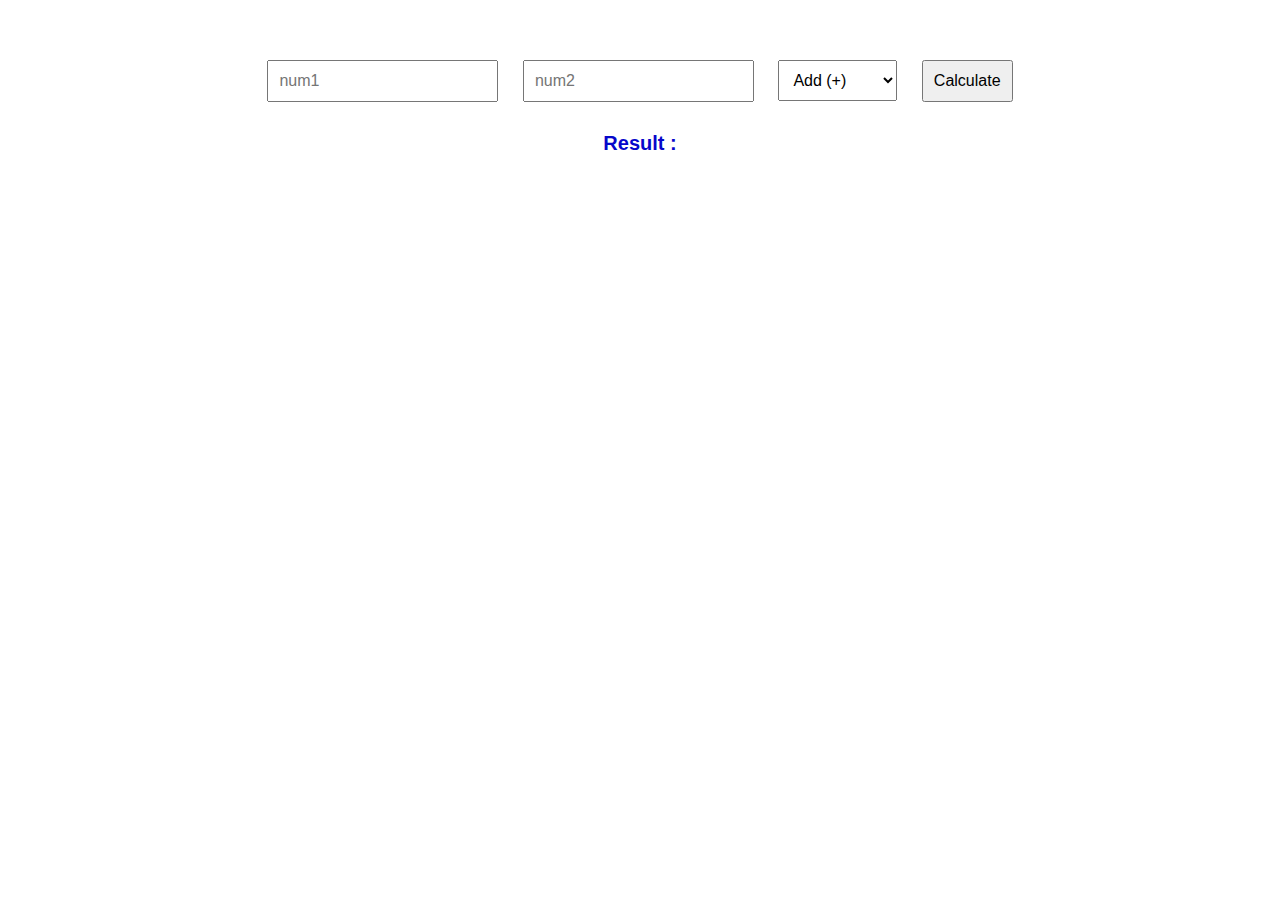
<file: index.html>
<!DOCTYPE html>
<html lang="en">
<head>
    <meta charset="UTF-8">
    <meta name="viewport" content="width=device-width, initial-scale=1.0">
    <title>Calculator</title>
    <link rel="stylesheet" href="style.css">
</head>
<body>
    <input type="number" placeholder="num1" id="num1">
    <input type="number" placeholder="num2" id="num2">
    <select name="" id="operation">
        <option value="Add">Add (+)</option>
        <option value="Subraction">Sub (-)</option>
        <option value="Multiplication">Multiple (*)</option>
        <option value="Division">Division (/)</option>
    </select>


    <button onclick="calculate()"> Calculate</button>


    <h2 id="result">Result : </h2>

    <script src="app.js"></script>
</body>
</html>
</file>
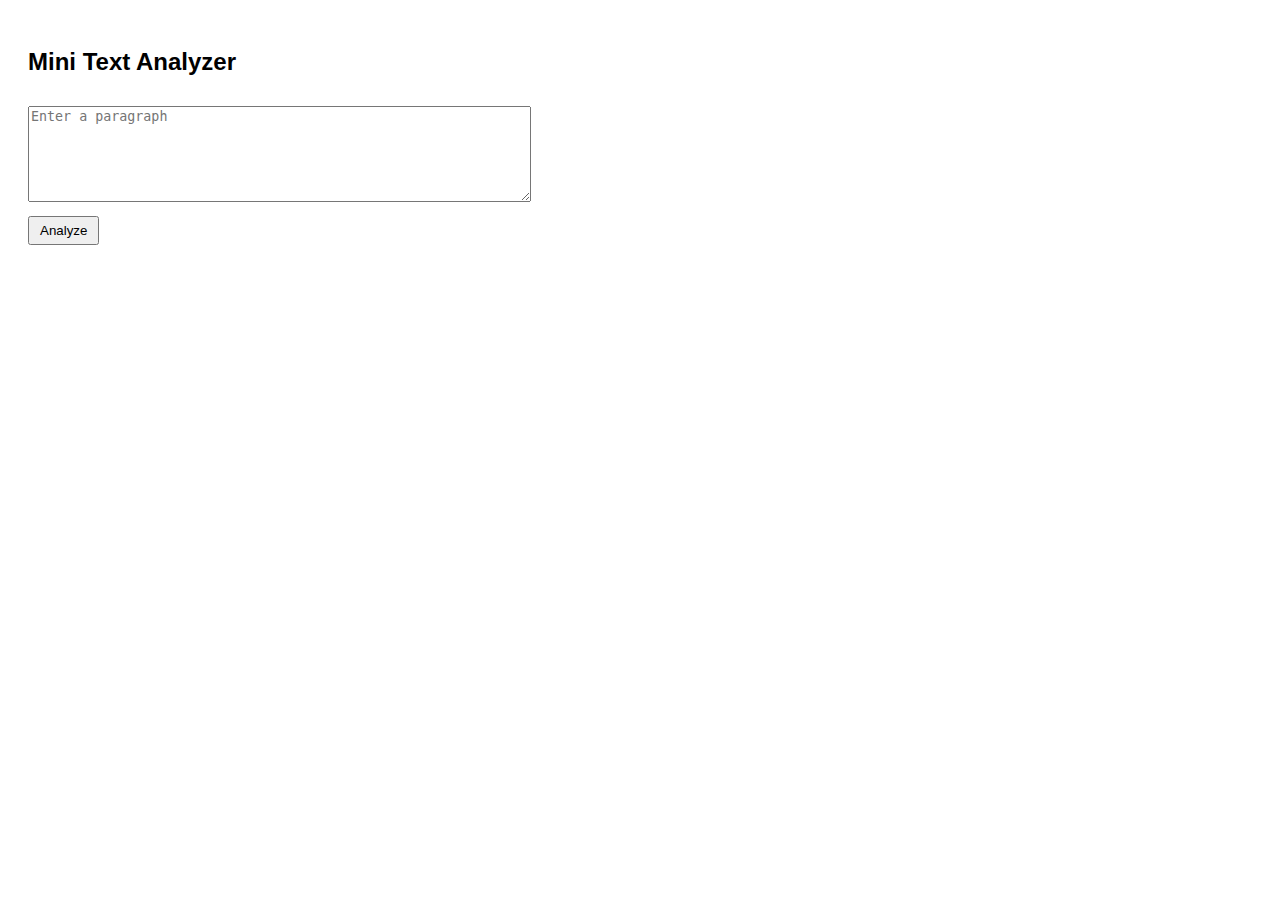
<file: Program 3/index.html>
<!DOCTYPE html>
<html>
<head>
  <title>Mini Text Analyzer</title>
  <link rel="stylesheet" href="style.css">
</head>
<body>
  <h2>Mini Text Analyzer</h2>
  <textarea id="paragraphInput" placeholder="Enter a paragraph" rows="6" cols="60"></textarea><br>
  <button onclick="analyzeText()">Analyze</button>
  <pre id="output"></pre>
  <script src="script.js"></script>
</body>
</html>
</file>
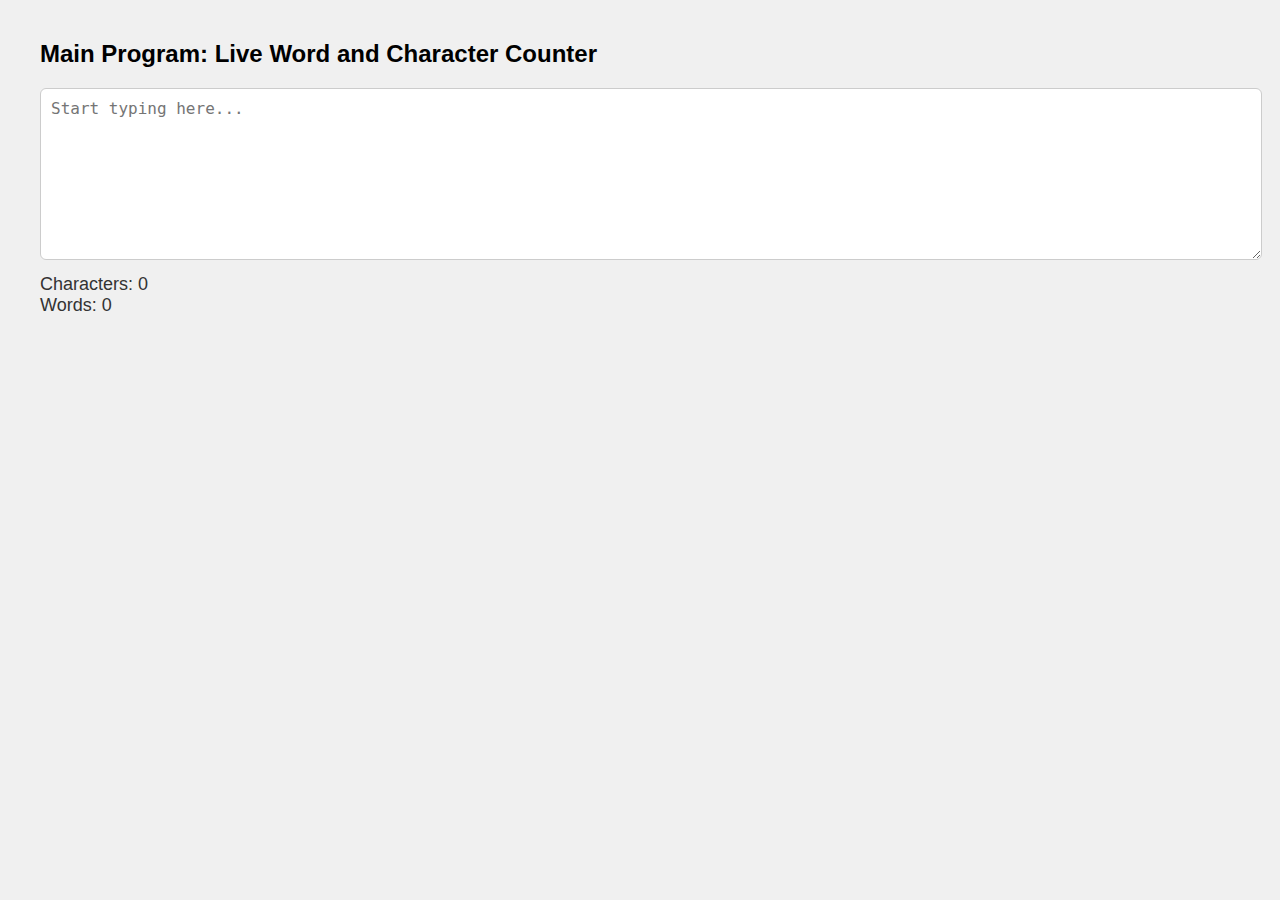
<file: Program 5/index.html>
<!DOCTYPE html>
<html>
<head>
<title>Main Program - Word & Character Counter</title>
<link rel="stylesheet" href="styles.css" />
</head>
<body>
<h2>Main Program: Live Word and Character Counter</h2>
<textarea id="mainText" placeholder="Start typing here..."></textarea>
<div class="counter">
Characters: <span id="mainCharCount">0</span><br>
Words: <span id="mainWordCount">0</span>
</div>
<script src="script.js"></script>
</body>
</html>
</file>
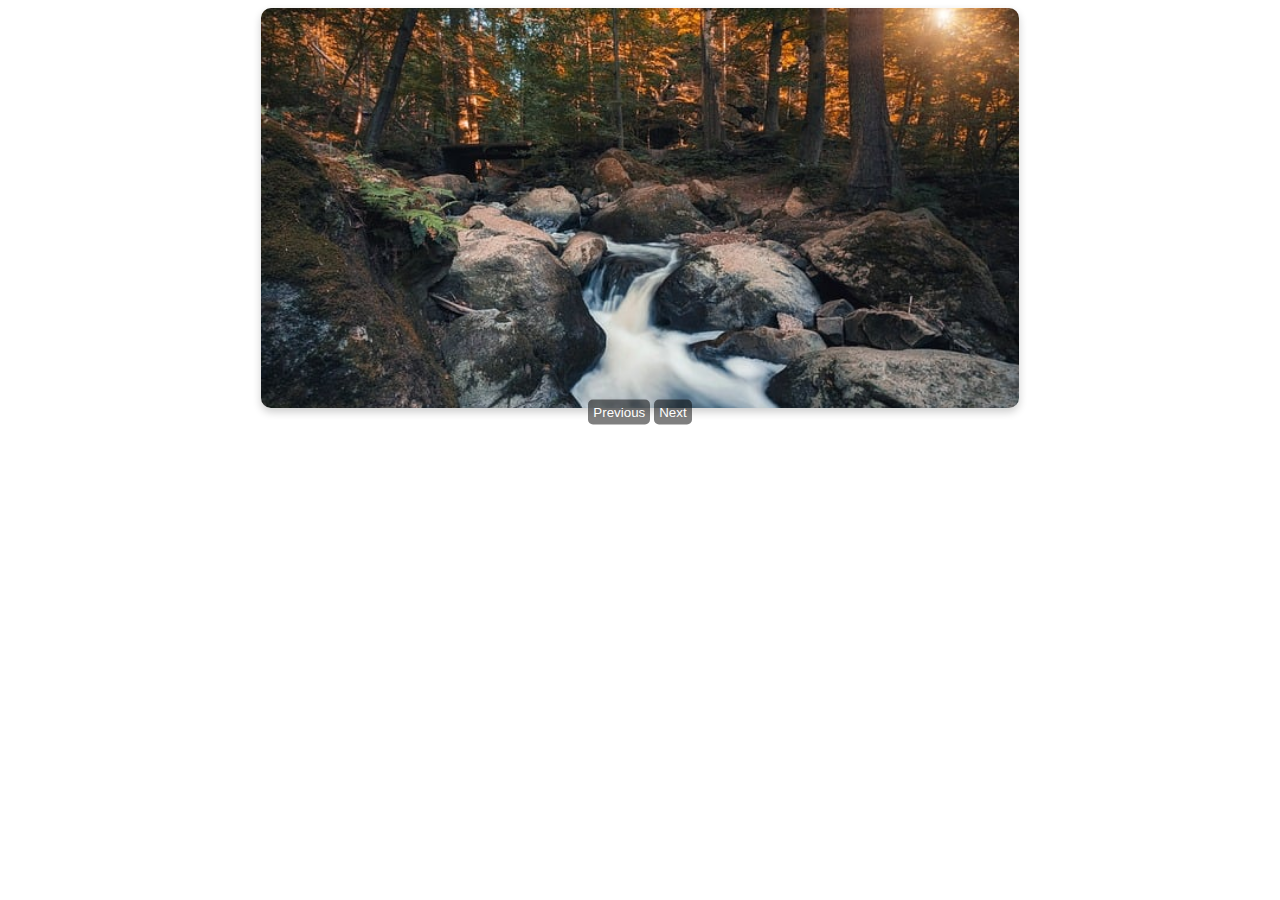
<file: Program 9/imageSlider.html>
<!DOCTYPE html>
<html lang="en">
<head>
    <meta charset="UTF-8">
    <meta name="viewport" content="width=device-width, initial-scale=1.0">
    <title>Image Slider</title>
    <style>
        .slider {
            text-align: center;
            height: 400px;
            width: 60%;
            margin: auto;
            position: relative;
        }
        .slider img {
            height: 100%;
            width: 100%;
           object-fit: cover;
            border-radius: 10px;
        }
        #prev, #next {
            position: default;
            transform: translateY(-50%);
            background-color: rgba(0, 0, 0, 0.5);
            color: white;
            border: none;
            padding: 5px;
            border-radius: 5px;
        }
        .img{
            border-radius: 50px;
            box-shadow: 0 4px 8px rgba(0, 0, 0, 0.2);
            height: 100px;
            width: 100px;   
        }
    </style>
</head>
<body>
    
    <div class="slider">
        <img src="./forest-9685700_640.jpg" alt="forest" id="displayImg" class="img"> 
        <button id="prev">Previous</button>
        <button id="next">Next</button>
    </div>


    <script>
        let images = [ "forest-9685700_640.jpg","kackar-mountains-9655199_640.jpg","island-2722471_1280.webp"];
        let currentIndex = 0;

        let displayImg = document.getElementById("displayImg");
        let prevBtn = document.getElementById("prev");
        let nextBtn = document.getElementById("next");

        nextBtn.addEventListener("click" ,()=>{
            currentIndex=(currentIndex + 1) % images.length;
            displayImg.src = images[currentIndex];
        })
        prevBtn.addEventListener("click" ,()=>{
            currentIndex=(currentIndex - 1 + images.length) % images.length;
            displayImg.src = images[currentIndex];
        })
        setInterval(() => {
            currentIndex=(currentIndex + 1) % images.length;
            displayImg.src = images[currentIndex];
        }, 2000);
    </script>
</body>
</html>
</file>
<file: style.css>
body {
font-family: Arial, sans-serif;
text-align: center;
margin-top: 50px;
}
input, select, button {
padding: 10px;
margin: 10px;
font-size: 16px;
}
#result {
margin-top: 20px;
font-size: 20px;
font-weight: bold;
color: rgb(7, 7, 202);
}
</file>
<file: Program 3/style.css>
body {
  font-family: Arial, sans-serif;
  padding: 20px;
}

textarea {
  margin-top: 10px;
}

button {
  margin-top: 10px;
  padding: 5px 10px;
}

pre {
  margin-top: 20px;
  font-family: monospace;
}
</file>
<file: Program 5/styles.css>
body {
font-family: Arial, sans-serif;
margin: 40px;
background-color: #f0f0f0;
} textarea { width: 100%; height: 150px; padding: 10px; font-size: 16px; border-radius: 6px; border: 1px solid #ccc;
margin-bottom: 10px;
}
.counter { font-size: 18px;
color: #333;
}
</file>
